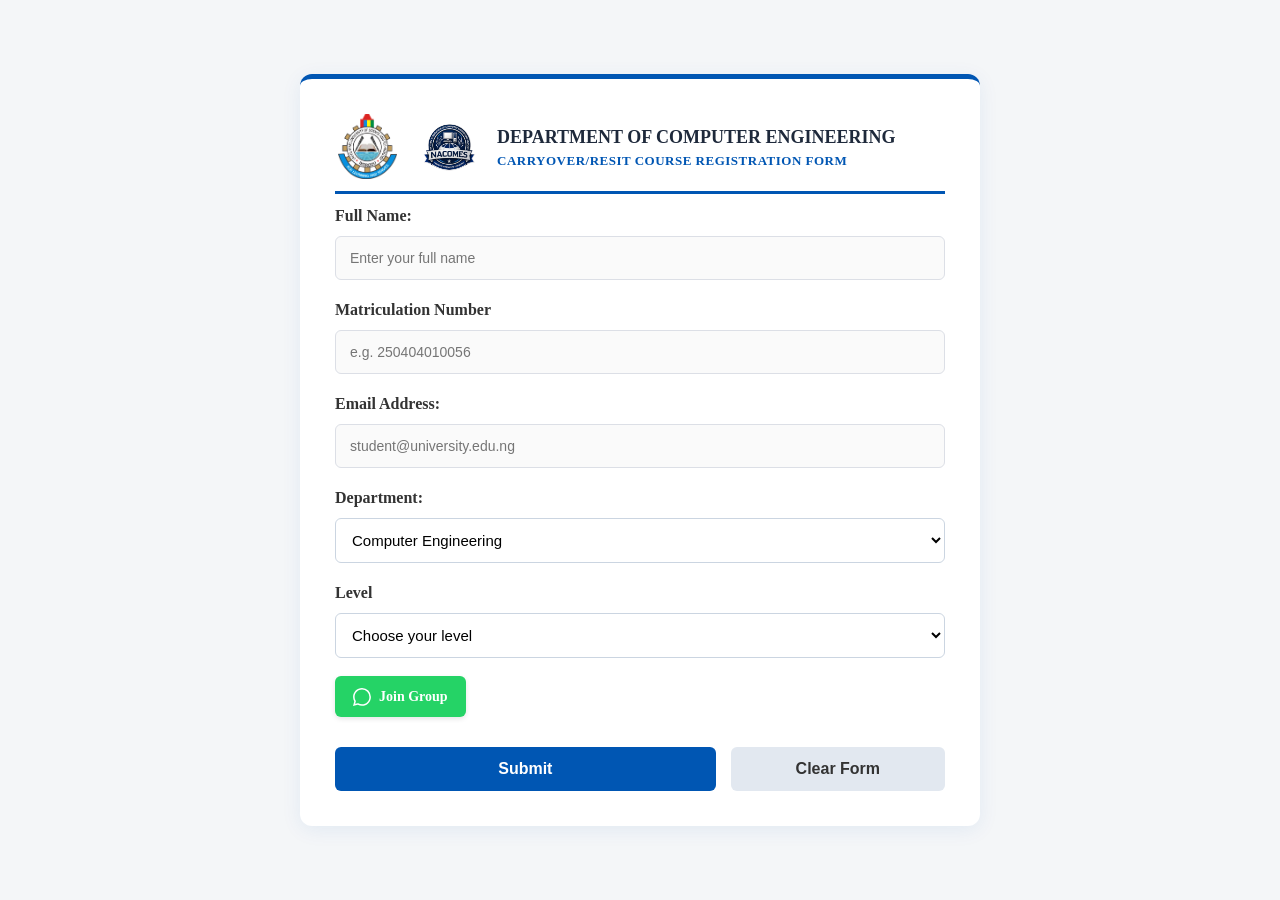
<file: index.html>
<!DOCTYPE html>
<html lang="en">
 <head>
    <meta charset="UTF-8">
    <meta name="viewport" content="width=device-width, initial-scale=1.0">
    <title>Computer Engineering</title>
    <link rel="stylesheet" href="styles.css"/>
    <link rel="html" href="webhook.html"/>
    <link rel="icon" type="image/png" href="logo2.png">
 </head>
 <body> 

  
    
   <div class="form-card">
    <header class="header">
      <img src="./images/logo1.png" alt="University Logo" class="logo"/>
      <img src="./images/logo2.png" alt="NACOMES Logo" class="logo"/>
      <div class="header-text">  
        <h1>DEPARTMENT OF COMPUTER ENGINEERING</h1>
        <h2>CARRYOVER/RESIT COURSE REGISTRATION FORM</h2>
      </div>  
    </header>
     
        
         
       <form action="https://formspree.io/f/mkjodebq" method="POST" id="registration"> 
         <div class="form-row">
          <div class="form-group">
           <label for="fullName">Full Name:</label>
           <input type="text" id="fullName" name="fullName" placeholder="Enter your full name" required>
          </div>
         </div> 

         <div class="form-row">
          <div class="form-group">
           <label for="matricNo">Matriculation Number</label> 
           <input type="text" id="matricNo" name="matricNo" placeholder="e.g. 250404010056" required>
          </div>
         </div> 
       
         <div class="form-row">
          <div class="form-group">
            <label for="email">Email Address:</label>
            <input type="email" id="email" placeholder="student@university.edu.ng" required/>
          </div>
         </div> 

         <div class="form-row">
          <div class="form-group">
           <label for="text">Department:</label> 
            <select id="department" name="department" required>
                <option value="computer engineering">Computer Engineering</option>
               
            </select>
          </div>  
         </div> 
          
         <div class="form-row">
          <div class="form-group">
            <label for="level-select">Level</label>
            <select id="level-select" name="level" onchange="showCourses( )" required>
             <option value="">Choose your level</option>
             <option value="100">100</option>
             <option value="200">200</option>
             <option value="300">300</option>
             <option value="400">400</option> 
             <option value="500">500</option>
            </select>
          </div>
         </div>   
        

         <div id="courses-100" class="course-section" style="display: none;">
           <label class="section-label">Select the courses you want to resit for</label>
           <div class="checkbox-grid">
             <label class="checkbox-card">
              <input type="checkbox" name="courses" value="GST 111"/>
              <span>GST 111</span>
             </label>
             <label class="checkbox-card">
              <input type="checkbox" name="courses" value="LIB 101"/>
              <span>LIB 101</span>
             </label>
             <label class="checkbox-card">
              <input type="checkbox" name="courses" value="MTH 101"/>
              <span>MTH 101</span>
             </label>
             <label class="checkbox-card">
              <input type="checkbox" name="courses" value="MTH 103"/>
              <span>MTH 103</span>
             </label>
             <label class="checkbox-card">
              <input type="checkbox" name="courses" value="CHM 101"/>
              <span>CHM 101</span>
             </label>
             <label class="checkbox-card">
              <input type="checkbox" name="courses" value="CHM 107"/>
              <span>CHM 107</span>
             </label>
             <label class="checkbox-card">
              <input type="checkbox" name="courses" value="PHY 101"/>
              <span>PHY 101</span>
             </label>
             <label class="checkbox-card">
              <input type="checkbox" name="courses" value="PHY 103"/>
              <span>PHY 103</span>
             </label>
             <label class="checkbox-card">
              <input type="checkbox" name="courses" value="PHY 107"/>
              <span>PHY 107</span>
             </label>
             <label class="checkbox-card">
              <input type="checkbox" name="courses" value="GET 101"/>
              <span>GET 101</span>
             </label>
             <label class="checkbox-card">
              <input type="checkbox" name="courses" value="COS 101"/>
              <span>COS 101</span>
             </label>
             <label class="checkbox-card">
              <input type="checkbox" name="courses" value="YOR 101"/>
              <span>YOR 101</span>
             </label>
           </div> 
         </div>       

         <div id="courses-200" class="course-section" style="display: none;">
           <label class="section-label">Select the courses you want to resit for</label>
           <div class="checkbox-grid">
              <label class="checkbox-card">
               <input type="checkbox" name="courses" value="ENT 211"/>
               <span>ENT 211</span>
              </label>
              <label class="checkbox-card">
               <input type="checkbox" name="courses" value="GET 201"/>
               <span>GET 201</span>
              </label>
              <label class="checkbox-card">
               <input type="checkbox" name="courses" value="GET 203"/>
               <span>GET 203</span>
              </label>
              <label class="checkbox-card">
               <input type="checkbox" name="courses" value="GET 207"/>
               <span>GET 207</span>
              </label>
              <label class="checkbox-card">
               <input type="checkbox" name="courses" value="GET 209"/>
               <span>GET 209</span>
              </label>
              <label class="checkbox-card">
               <input type="checkbox" name="courses" value="GET 211"/>
               <span>GET 211</span>
              </label>
              <label class="checkbox-card">
               <input type="checkbox" name="courses" value="GET 205"/>
               <span>GET 205</span>
              </label>
              <label class="checkbox-card">
               <input type="checkbox" name="courses" value="GET 213"/>
               <span>GET 213</span>
              </label>
              <label class="checkbox-card">
               <input type="checkbox" name="courses" value="AGR 215"/>
               <span>AGR 215</span>
              </label>
           </div>
         </div> 

         <div id="courses-300" class="course-section" style="display: none;">
           <label class="section-label">Select the courses you want to resit for</label>
           <div class="checkbox-grid">
              <label class="checkbox-card">
               <input type="checkbox" name="courses" value="GET 301"/>
               <span>GET 301</span>
              </label>
              <label class="checkbox-card">
               <input type="checkbox" name="courses" value="GET 305"/>
               <span>GET 305</span>
              </label>
              <label class="checkbox-card">
               <input type="checkbox" name="courses" value="CPE 301"/>
               <span>CPE 301</span>
              </label>
              <label class="checkbox-card">
               <input type="checkbox" name="courses" value="EEE 321"/>
               <span>EEE 321</span>
              </label>
              <label class="checkbox-card">
               <input type="checkbox" name="courses" value="CPE 305"/>
               <span>CPE 305</span>
              </label>
              <label class="checkbox-card">
               <input type="checkbox" name="courses" value="CPE 307"/>
               <span>CPE 307</span>
              </label>
              <label class="checkbox-card">
               <input type="checkbox" name="courses" value="GET 319"/>
               <span>GET 319</span>
              </label>
            </div>
         </div>

          <div id="courses-400" class="course-section" style="display: none;">
           <label class="section-label">Select the courses you want to resit for</label>
           <div class="checkbox-grid">
              <label class="checkbox-card">
               <input type="checkbox" name="courses" value="GET 404"/>
               <span>GET 404</span>
              </label>
              <label class="checkbox-card">
               <input type="checkbox" name="courses" value="CPE 401"/>
               <span>CPE 401</span>
              </label>
              <label class="checkbox-card">
               <input type="checkbox" name="courses" value="CPE 403"/>
               <span>CPE 403</span>
              </label>
              <label class="checkbox-card">
               <input type="checkbox" name="courses" value="CPE 405"/>
               <span>CPE 405</span>
              </label>
              <label class="checkbox-card">
               <input type="checkbox" name="courses" value="CPE 415"/>
               <span>CPE 415</span>
              </label>
              <label class="checkbox-card">
               <input type="checkbox" name="courses" value="CPE 409"/>
               <span>CPE 409</span>
              </label>
              <label class="checkbox-card">
               <input type="checkbox" name="courses" value="CPE 411"/>
               <span>CPE 411</span>
              </label>
              <label class="checkbox-card">
               <input type="checkbox" name="courses" value="CPE 413"/>
               <span>CPE 413</span>
              </label>
            </div>
          </div>

          <div id="courses-500" class="course-section" style="display: none;">
           <label class="section-label">Select the courses you want to resit for</label>
           <div class="checkbox-grid">
              <label class="checkbox-card">
               <input type="checkbox" name="courses" value="GET 501"/>
               <span>GET 501</span>
              </label>
              <label class="checkbox-card">
               <input type="checkbox" name="courses" value="CPE 501"/>
               <span>CPE 501</span>
              </label>
              <label class="checkbox-card">
               <input type="checkbox" name="courses" value="CPE 505"/>
               <span>CPE 505</span>
              </label>
              <label class="checkbox-card">
               <input type="checkbox" name="courses" value="CPE 511"/>
               <span>CPE 511</span>
              </label>
              <label class="checkbox-card">
               <input type="checkbox" name="courses" value="CPE 515"/>
               <span>CPE 515</span>
              </label>
              <label class="checkbox-card">
               <input type="checkbox" name="courses" value="CPE 513"/>
               <span>CPE 513</span>
              </label>
           </div>
          </div>
          
          <!-- Dynamic WhatsApp Group Button -->
<div class="whatsapp-btn-container" style="margin-top: 15px; margin-bottom: 20px;">
    <a id="whatsapp-link" 
       href="https://chat.whatsapp.com/YOUR_DEFAULT_GROUP_LINK" 
       target="_blank" 
       class="whatsapp-btn">
       <svg xmlns="http://www.w3.org/2000/svg" width="18" height="18" fill="currentColor" viewBox="0 0 16 16">
           <path d="M13.601 2.326A7.854 7.854 0 0 0 7.994 0C3.627 0 .068 3.558.064 7.926c0 1.399.366 2.76 1.057 3.965L0 16l4.204-1.102a7.933 7.933 0 0 0 3.79.965h.004c4.368 0 7.926-3.558 7.93-7.93A7.898 7.898 0 0 0 13.6 2.326zM7.994 14.521a6.573 6.573 0 0 1-3.356-.92l-.24-.144-2.494.654.666-2.433-.156-.251a6.56 6.56 0 0 1-1.007-3.505c0-3.626 2.957-6.584 6.591-6.584a6.56 6.56 0 0 1 4.66 1.931 6.557 6.557 0 0 1 1.928 4.66c-.004 3.639-2.961 6.592-6.592 6.592z"/>
       </svg>
       Join Group
    </a>
</div>
          

       
  
         <div class="button-group">
          <button type="submit" class="btn btn-primary">Submit</button>
          <button type="reset" class="btn btn-secondary">Clear Form</button>
         </div>

        </form>  
     </div>
     

     <script>
        function showCourses() {
          var dropdown =document.getElementById("level-select");
          if (!dropdown) {
            alert("CRITICAL ERROR: Your dropdown <select> element is missing id='level-select'!");
            return;  
          }

          var selectedLevel = dropdown.value;
          console.log("Selected Level is:", selectedLevel);

          var sections = document.querySelectorAll(".course-section");
          sections.forEach(function(section) {
            section.style.display = "none";
          });

          if (selectedLevel !== "") {
            var targetSection = document.getElementById("courses-" + selectedLevel);
            console.log("Looking for element with ID: courses-" + selectedLevel, targetSection);
          

          if (targetSection) {
            targetSection.style.display = "block";
          } else {
            alert("CRITICAL ERROR: Could not find a course section with id='courses-" + selectedLevel +"'");
           }
          }
        }   
     
       document.addEventListener('DOMContentLoaded', function () {
    const levelDropdown = document.getElementById('level-select');
    const whatsappLink = document.getElementById('whatsapp-link');

    // WhatsApp Group invite links for each level
    const levelGroupLinks = {
        "100": "https://chat.whatsapp.com/EWs38dSkngN99l8T3aPkUN?s=cl&p=a&iam=2",
        "200": "https://chat.whatsapp.com/DWeIiqP0yDHJKP77P9nAtA?s=cl&p=a&iam=2",
        "300": "",
        "400": "",
        "500": "https://chat.whatsapp.com/YOUR_500_LEVEL_GROUP_LINK"
    };

    // Default group link if no level is selected yet
    const defaultGroup = "https://chat.whatsapp.com/YOUR_DEFAULT_GROUP_LINK";

    if (levelDropdown && whatsappLink) {
        levelDropdown.addEventListener('change', function () {
            const selectedLevel = this.value;

            // Change link to the group corresponding to the selected level
            if (levelGroupLinks[selectedLevel]) {
                whatsappLink.href = levelGroupLinks[selectedLevel];
            } else {
                whatsappLink.href = defaultGroup;
            }
        });
    }
});
     </script>

 </body>
</html>
</file>
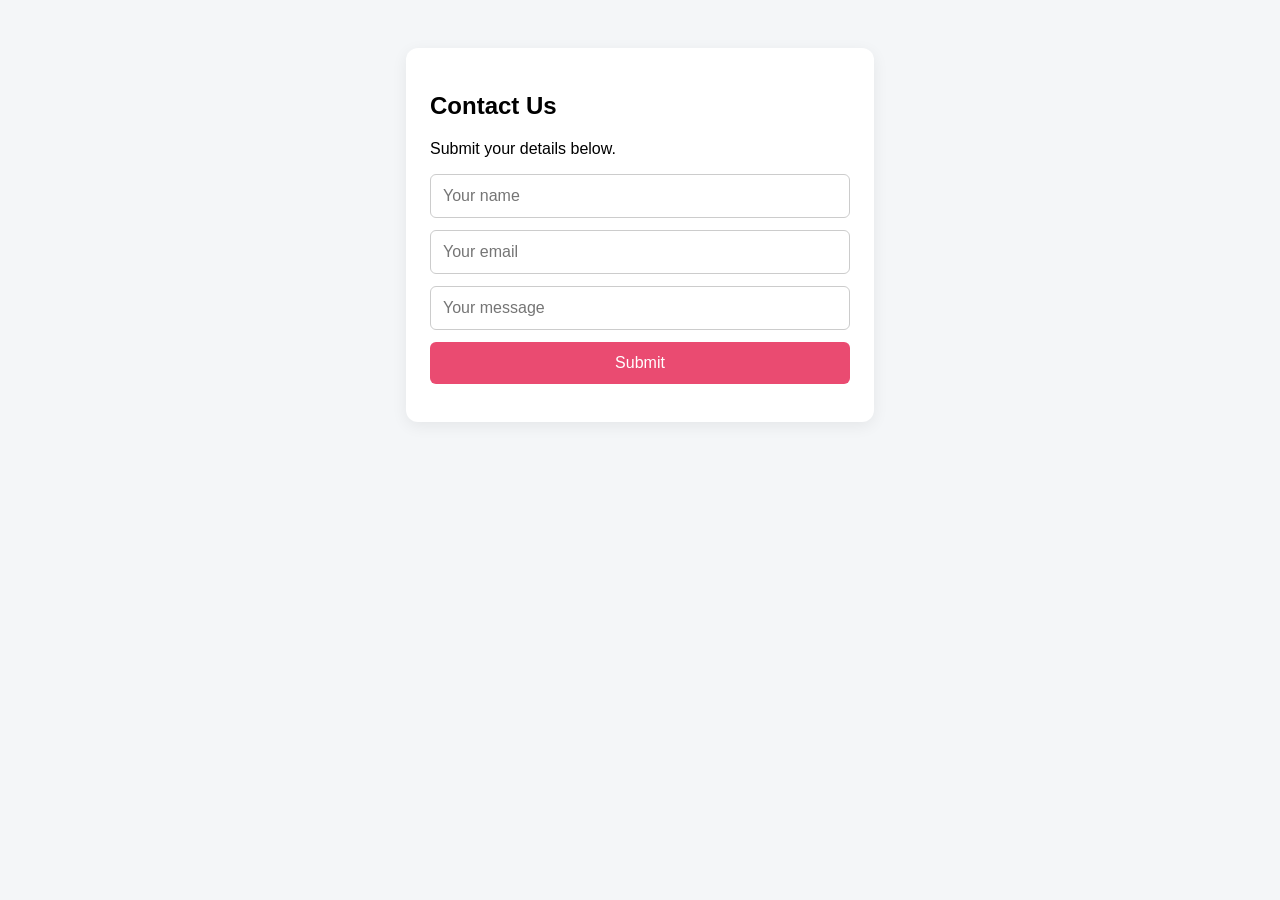
<file: webhook.html>
<!DOCTYPE html>
<html lang="en">
<head>
  <meta charset="UTF-8">
  <meta name="viewport" content="width=device-width, initial-scale=1.0">
  <title>Website Webhook Form</title>

  <style>
    body {
      font-family: Arial, sans-serif;
      background: #f4f6f8;
      padding: 40px 16px;
    }

    .form-container {
      max-width: 420px;
      margin: auto;
      background: white;
      padding: 24px;
      border-radius: 12px;
      box-shadow: 0 4px 16px #0001;
    }

    input, button {
      display: block;
      width: 100%;
      box-sizing: border-box;
      padding: 12px;
      margin-top: 12px;
      border-radius: 6px;
      font-size: 16px;
    }

    input {
      border: 1px solid #ccc;
    }

    button {
      background: #ea4b71;
      color: white;
      border: none;
      cursor: pointer;
    }

    #status {
      overflow-wrap: anywhere;
      font-size: 14px;
    }
  </style>
</head>

<body>
  <div class="form-container">
    <h2>Contact Us</h2>
    <p>Submit your details below.</p>

    <form id="contactForm">
      <input
        type="text"
        name="name"
        placeholder="Your name"
        required
      >

      <input
        type="email"
        name="email"
        placeholder="Your email"
        required
      >

      <input
        type="text"
        name="message"
        placeholder="Your message"
        required
      >

      <button type="submit" id="submitBtn">
        Submit
      </button>
    </form>

    <p id="status" role="status"></p>
  </div>

  <script>
    const webhookURL =
      "https://jesuferanmi41.app.n8n.cloud/webhook-test/31ae563b-7fda-44c9-a241-b1778e6af863";

    const form = document.getElementById("contactForm");
    const status = document.getElementById("status");
    const submitBtn = document.getElementById("submitBtn");

    form.addEventListener("submit", async function (event) {
      event.preventDefault();

      const formData = new FormData(form);
      const params = new URLSearchParams();

      for (const [key, value] of formData.entries()) {
        params.append(key, value);
      }

      const url = `${webhookURL}?${params.toString()}`;

      submitBtn.disabled = true;
      status.textContent = "Sending your details...";

      try {
        const response = await fetch(url, {
          method: "GET"
        });

        if (!response.ok) {
          throw new Error(`HTTP error ${response.status}`);
        }

        const result = await response.text();

        status.textContent =
          "Request sent successfully! " + result;

        form.reset();

      } catch (error) {
        console.error(error);

        status.textContent =
          "Unable to connect. Check your webhook URL and CORS settings.";
      } finally {
        submitBtn.disabled = false;
      }
    });
  </script>
</body>
</html>
</file>
<file: styles.css>
* {
    box-sizing: border-box;
    margin: 0;
    padding: 0;
}

:root {
    --primary-color: #8000020;
    --accent-color: #0056b3;
    --bg-color: #f4f6f8;
    --card-bg: #ffffff;
    --text-color: #1e293b;
    --text-dark: #2c3e50;
    --text-muted: #6c757d;
    --border-color: #dcdfe6;
    --focus-ring: rgba(128, 0, 32, 0.2);

}

body {
    font-family: 'Inter' system-ui, -apple-system, BlinkMacSystemFont, 'Segoe UI', Roboto, Oxygen, Ubuntu, Cantarell, 'Open Sans', 'Helvetica Neue', sans-serif;
    display: flex;
    min-height: 100vh;
    padding: clamp(0.75rem, 3vw, 2.5rem);
    color: var(--text-dark);
    align-items: center;
    justify-content: center;
    background-color: var(--bg-color);
    line-height: 1.5;
   
}

.form-card {
    background: var(--card-bg, #ffffff);
    width: 100%;
    max-width: 680px;
    border-radius: 12px;
    box-shadow: 0 4px 20px rgba(0, 86, 179, 0.08);
    padding: 35px;
    border-top: 5px solid var(--accent-color, #0056b3);
}

header {
    display: flex;
    align-items: center;
    gap: 16px;
    border-bottom: 3px solid var(--accent-color);
    padding-bottom: 12px;
    margin-bottom: 10px;
    flex-wrap: wrap;
    
}

.header-text {
    flex: 1;
    min-width: 200px;
}


.logo-group {
    display: flex;
    align-items: center;
    gap: 8px;
    flex-shrink: 0;
}

.logo-group img {
    width: 55px;
    height: 55px;
    object-fit: contain;
}

.logo  {
    width: 65px;
    height: 65px;
    object-fit: contain;
}

.header-text h2 {
    font-size: 13px;
    font-weight: 700;
    color: var(--accent-color);
    letter-spacing: 0.5px;
    text-transform: uppercase;
}

.header-text h1 {
    font-size: 18px;
    font-weight: 700;
    color: var(--text-color);
    margin-top: 2px;
}

.course-section {
    display: none;
}

.course-section.active {
    display: block;
}




.form-row {
    display: grid;
    gap: 1.25rem;
    margin-bottom: 18px;
}

.form-group {
    display: flex;
    flex-direction: column;
    margin-bottom: 1 rem;
    width: 100%;
}

.form-group label {
    margin-bottom: 8px;
    font-weight: bold;
    color: #333;
}

.form_group input,
.form-group select {
    width: 100%;
    padding: 12px;
    font-size: 15px;
    border: 1px solid #cbd5e1;
    border-radius: 6px;
    outline: none;
    background-color: #fff;
    transition: border-color 0.2s ease, box-shadow 0.2s ease;
}

.form-group input:focus,
.form-group select:focus {
    border-color: var(--primary-color);
    box-shadow: 0 0 0 3px var(--focus-ring);
}

.label, .section-label {
    font-size: clamp(0.813rem, 1.5vw, 0.875rem);
    font-weight: 600;
    margin-bottom: 0.375rem;
    color: var(--accent-color);
}

input[type="text"],
input[type="email"],
select {
    width: 100%;
    padding: 0.6rem 0.875rem;
    font-size: clamp(0.813rem, 1.5vw, 0.875rem);
    border: 1px solid var(--border-color, #cbd5e1);
    border-radius: 6px;
    outline: none !important;
    transition: border-color 0.2s ease, box-shadow 0.2s ease;
    background-color: #fafafa;
    min-height: 44px;
    box-sizing: border-box;
    -webkit-tap-highlight-color: transparent;
}

input[type="text"]:focus,
input[type="email"]:focus,
select:focus,
input[type="text"]:hover,
input[type="email"]:hover 
select{
    border-color: var(--accent-color, #0056b3) !important;
    box-shadow: 0 0 0 3px var(0, 86, 179, 0.25) !important;
    background-color: #fff !important;
    outline: none !important;
}

input:-webkit-autofill,
input:-webkit-autofill:hover, 
input:-webkit-autofill:focus {
  -webkit-text-fill-color: var(--text-color, #1e293b) !important;
  -webkit-box-shadow: 0 0 0px 1000px #ffffff inset !important;
  border: 1px solid var(--accent-color, #0056b3) !important;
}

.margin-top {
    margin-top: 0.5rem;
}

.checkbox-grid {
    display: grid;
    grid-template-columns: repeat(auto-fit, minmax(140px, 1fr));
    margin-top: 0.5rem;
    gap: 0.75rem;

}

.checkbox-card {
    display: flex;
    align-items: center;
    gap: 0.5rem;
    padding: 10px;
    background-color: #f8fafc;
    cursor: pointer;
    transition: all 0.2s ease;
    border-radius: 6px;
    min-height: 44px;
    border: 1px solid #e2e8f0;
    transition: all 0.2s ease;
}

.checkbox-card:hover {
    border-color: var(--accent-color);
    background-color: #f1f5f9;
}

.checkbox-card input[type="checkbox"] {
    accent-color: var(--primary-color);
    width: 18px;
    height: 18px;
    cursor: pointer;
}

.checkbox-card span {
     font-size: clamp(0.813rem, 1.2vw, 0.875rem);
     font-weight: 600;
}
.button-group {
    display: flex;
    gap: 15px;
    margin-top: 30px;
}

.whatsapp-btn {
    display: inline-flex;
    align-items: center;
    justify-content: center;
    gap: 8px;
    background-color: #25D366;
    color: #ffffff;
    font-weight: 600;
    font-size: 14px;
    padding: 10px 18px;
    border-radius: 6px;
    text-decoration: none;
    transition: background-color 0.2s ease, transform 0.1s ease;
    box-shadow: 0 2px 5px rgba(0, 0, 0, 0.1);
}

.whatsapp-btn:hover {
    background-color: #20ba5a;
    color: #ffffff;
    transform: translateY(-1px);
}

.whatsapp-btn:active {
    transform: translateY(0);
}

.btn {
    padding: 12px 24px;
    border: none;
    border-radius: 6px;
    cursor: pointer;
    font-size: 16px;
    font-weight: bold;
    flex: 1;
    transition: background-color 0.2s;
    min-height: 44px;

}

.btn-primary {
    background-color: var(--accent-color, #0056b3);
    color: white;
    flex: 2;
    min-width: 130px;
}

.btn-primary:hover {
    background-color: #004494;
}

.btn-secondary {
    background-color: #e2e8f0;
    color: #333;
    flex: 1;
    min-width: 120px;
}

.btn-secondary:hover {
    background-color: #cbd5e1;
}

@media (max-width: 580px) {
    .header {
        flex-direction: column;
        text-align: center;
    
    }

    .logo-group {
        justify-content: center;
    }

    .checkbox-grid {
        grid-template-columns: repeat(2, lfr);
    }

    .button-group {
        flex-direction: column;

    }

    .btn-primary, .btn-secondary {
        width: 100%;
        flex: none;
    }
}

@media print {
    body {
        background: #fff;
        padding: 0;
    }

    .form-card {
        box-shadow: none;
        border: none;
        padding: 0;

    }

    .button-group {
        display: none;
    }
}

input, select {
  accent-color: #0056b3 !important;
}


input:focus,
input:hover,
input:focus-visible,
select:focus,
select:hover {
  outline: none !important;
  border-color: #0056b3 !important;
  box-shadow: 0 0 0 3px rgba(0, 86, 179, 0.3) !important;
}


input:-webkit-autofill,
input:-webkit-autofill:hover, 
input:-webkit-autofill:focus,
input:-internal-autofill-selected {
  -webkit-text-fill-color: #1e293b !important;
  -webkit-box-shadow: 0 0 0px 1000px #ffffff inset !important;
  border-color: #0056b3 !important;
  box-shadow: 0 0 0 3px rgba(0, 86, 179, 0.3) !important;
}
</file>
